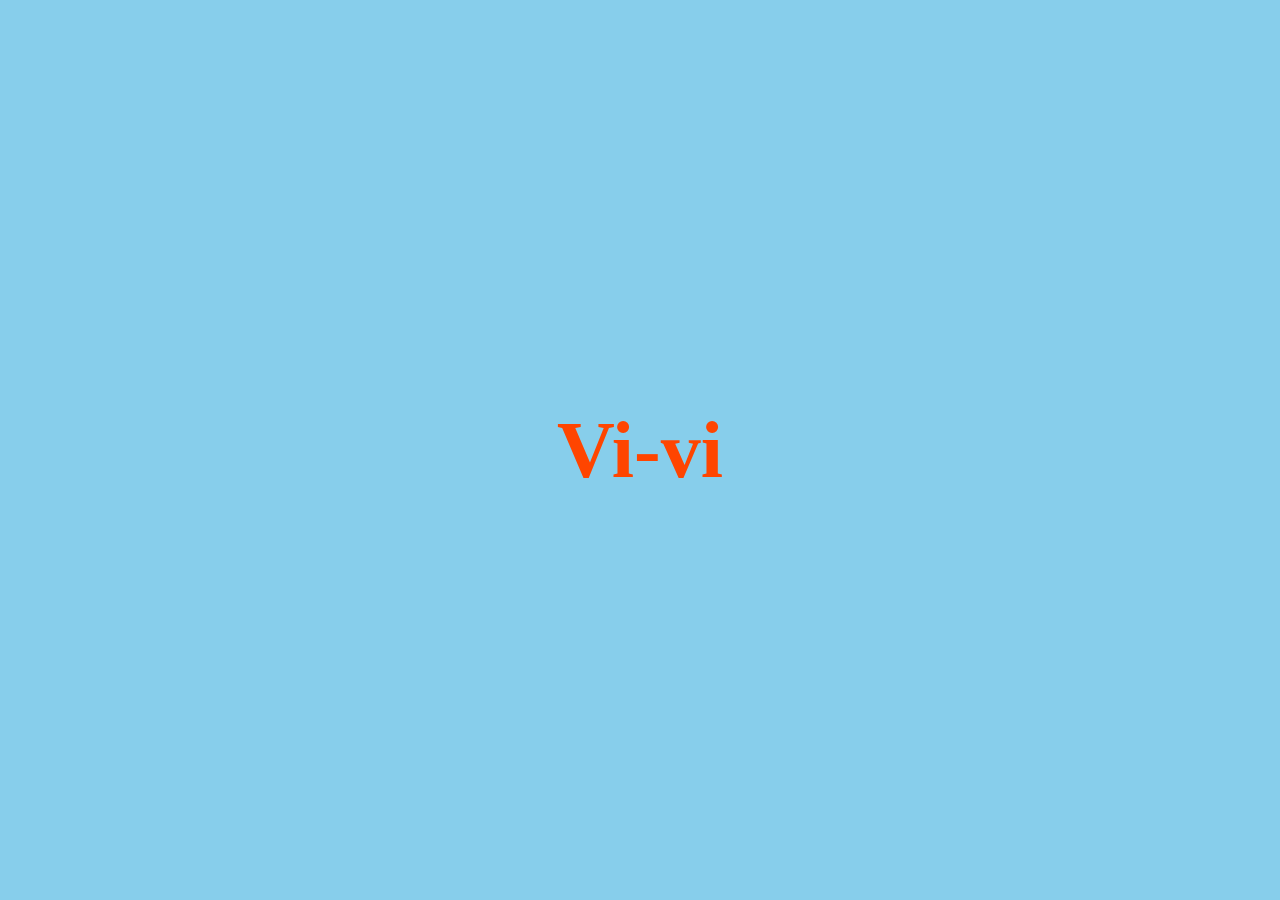
<file: index.html>
<!DOCTYPE html>
<html lang="en">
<head>
    <meta charset="UTF-8">
    <meta name="viewport" content="width=device-width, initial-scale=1.0">
    <title>Vi-vi Animation</title>
    <style>
        body {
            margin: 0;
            display: flex;
            justify-content: center;
            align-items: center;
            height: 100vh;
            background-color: #87CEEB; /* Bleu ciel */
            overflow: hidden;
        }
        .text {
            font-size: 5rem;
            font-weight: bold;
            color: #ff4500; /* Orange */
            animation: scaleEffect 5s ease-in-out;
        }
        @keyframes scaleEffect {
            0%, 100% {
                transform: scale(1); /* Taille normale */
            }
            50% {
                transform: scale(1.5); /* Grossissement */
            }
        }
    </style>
</head>
<body>
    <div class="text">Vi-vi</div>
    <script>
        setTimeout(() => {
            window.location.href = 'index.php';
        }, 5000);
    </script>
</body>
</html>
</file>
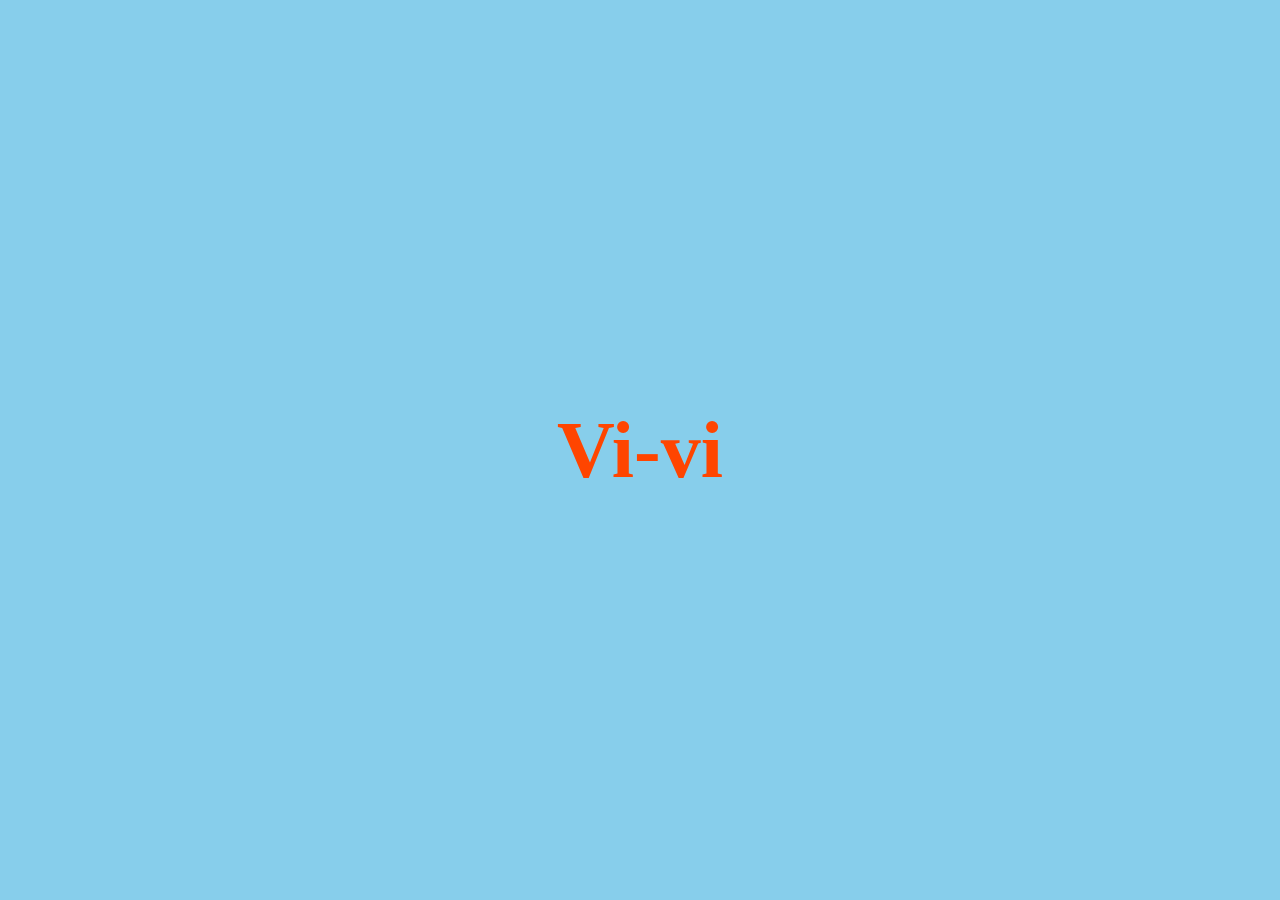
<file: index2.html>
<!DOCTYPE html>
<html lang="en">
<head>
    <meta charset="UTF-8">
    <meta name="viewport" content="width=device-width, initial-scale=1.0">
    <title>Vi-vi Animation</title>
    <style>
        body {
            margin: 0;
            display: flex;
            justify-content: center;
            align-items: center;
            height: 100vh;
            background-color: #87CEEB; /* Bleu ciel */
            overflow: hidden;
        }
        .text {
            font-size: 5rem;
            font-weight: bold;
            color: #ff4500; /* Orange */
            animation: scaleEffect 5s ease-in-out;
        }
        @keyframes scaleEffect {
            0%, 100% {
                transform: scale(1); /* Taille normale */
            }
            50% {
                transform: scale(1.5); /* Grossissement */
            }
        }
    </style>
</head>
<body>
    <div class="text">Vi-vi</div>
    <script>
        setTimeout(() => {
            window.location.href = 'index.php';
        }, 5000);
    </script>
</body>
</html>
</file>
